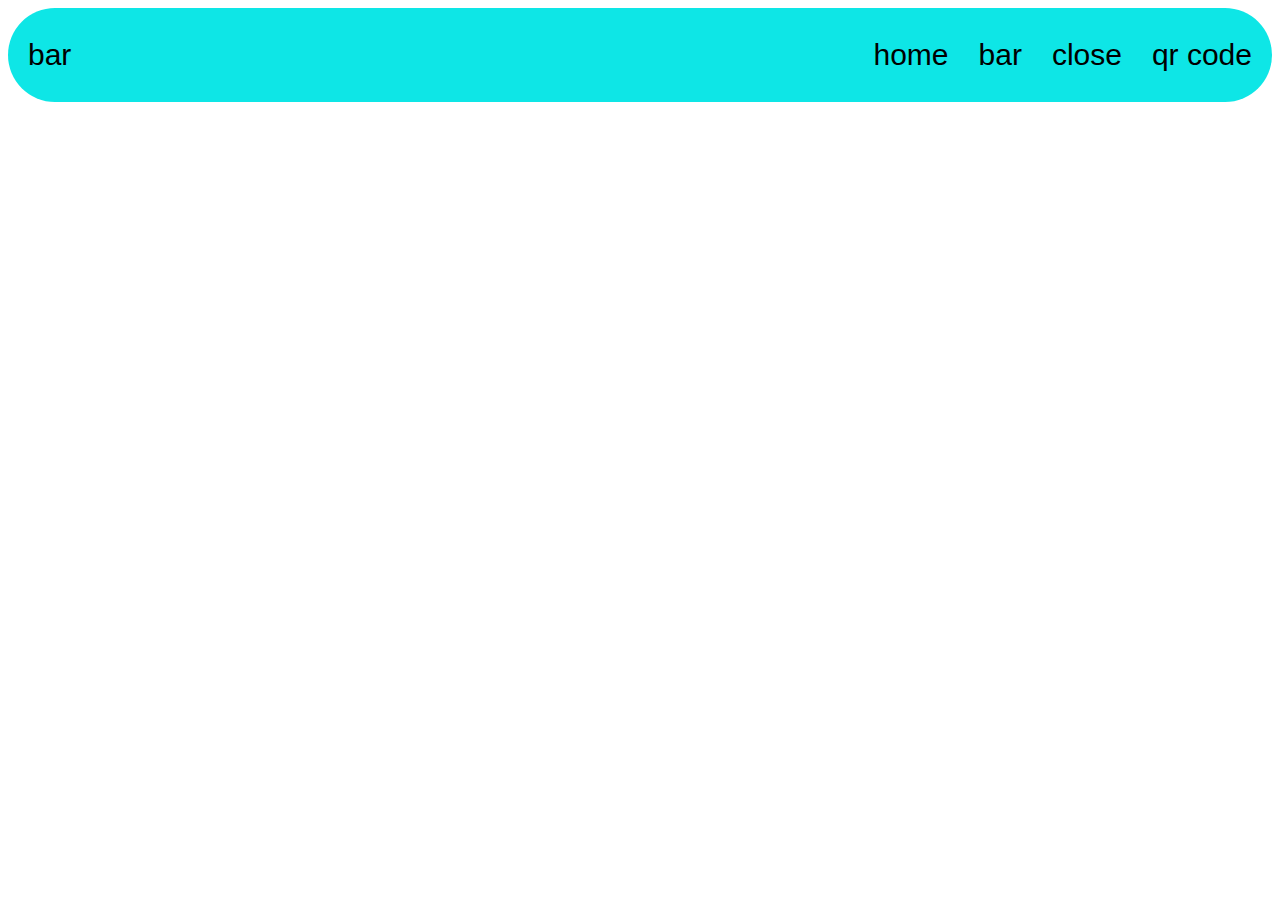
<file: bar.html>
<!DOCTYPE html>
<html lang="en">
<head>
    <meta charset="UTF-8">
    <meta name="viewport" content="width=device-width, initial-scale=1.0">
    <title>Document</title>
    <link rel="stylesheet" href="style.css">
</head>
<body>
    <div class="bar">
        <p class="title">bar</p>
        <div class="container">
                <p class="iterm1">home</p>
                <p class="iterm2">bar</p>
                <p class="iterm3">close</p>
                <p class="iterm4">qr code</p>
    </div>
</body>
</html>
</file>
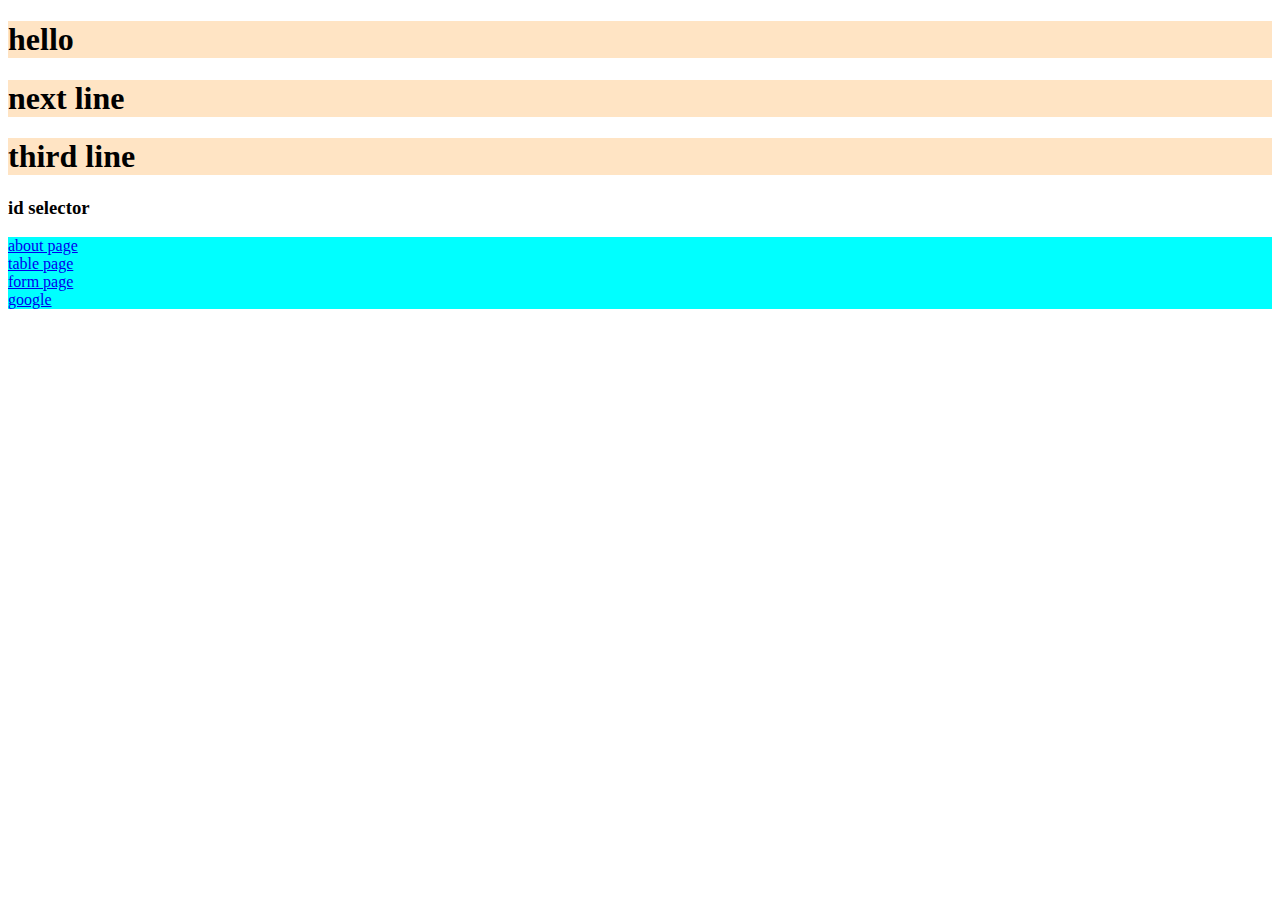
<file: college.html>
<!DOCTYPE html>
<html lang="en">
<head>
    <meta charset="UTF-8">
    <meta name="viewport" content="width=<h1 style=colo>, initial-scale=1.0">
    <title>Document</title>
    <link rel="stylesheet" href="style.css">
</head>
<body>
   
    <h1 style="color: black;">hello</h1>
    <h1>next line</h1>
    <h1>third line</h1>
    <h3 id="new">id selector</h3>
   <p class="line"><a href="about.html">about page</a><br>
    <a href="table.html">table page</a><br>
    <a href="form.html">form page</a><br>
    <a href="https://www.google.com/">google</a></p>
</body>
</html>
</file>
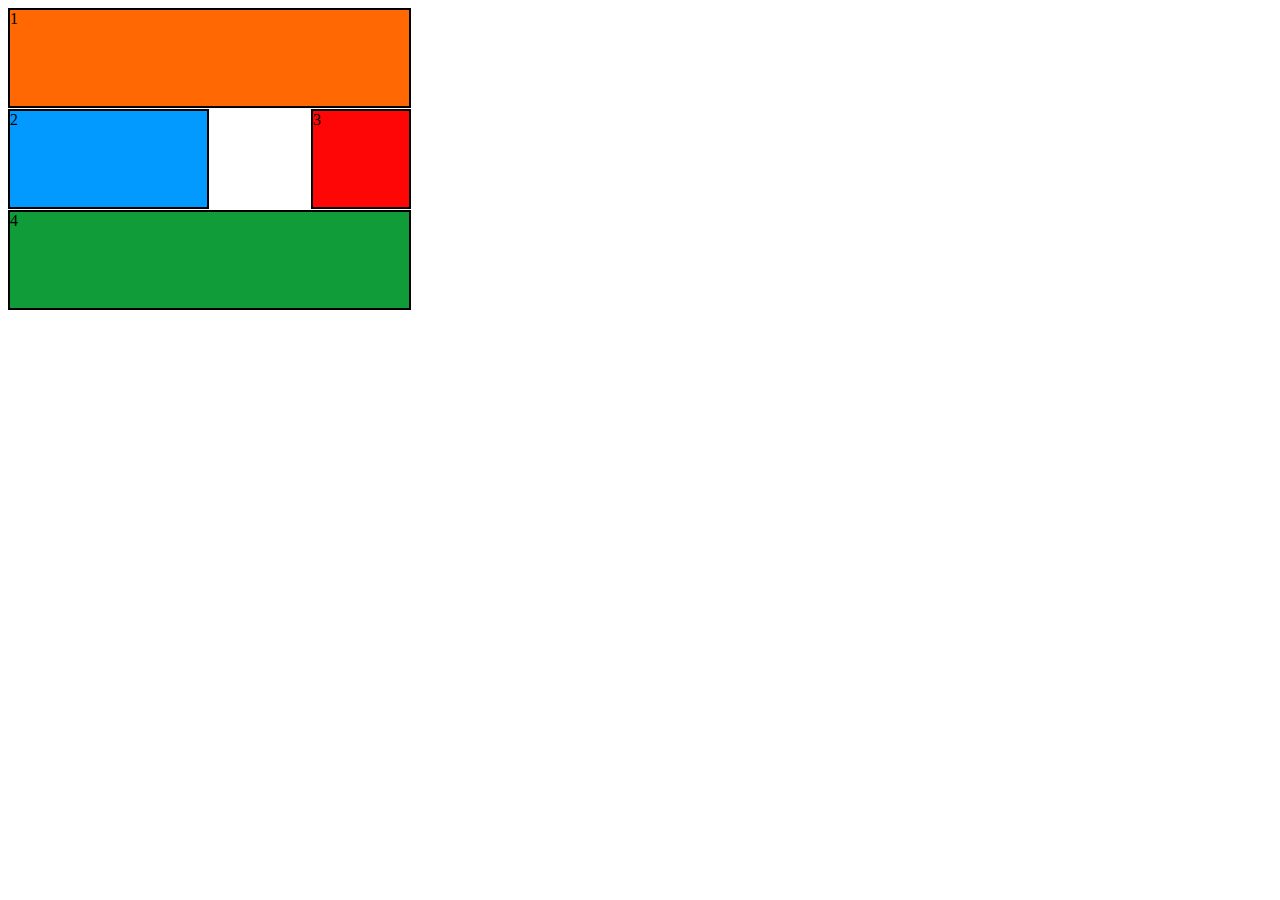
<file: display.html>
<!DOCTYPE html>
<html lang="en">
<head>
    <meta charset="UTF-8">
    <meta name="viewport" content="width=>, initial-scale=1.0">
    <title>Document</title>
    <link rel="stylesheet" href="style.css">
</head>
<body>
    <!-- <div class="flex-container">
    <div class="iterm1">1</div>
    <div class="iterm2">2</div>
    <div class="iterm3">3</div>
    <div class="iterm4">4</div>
    </div> -->
    <div>
    <div  circle class="grid-container">
    <div  circle class="item1">1</div>
    <div  circle class="item2">2</div>
    <div  circle class="item3">3</div>  
    <div  circle class="item4">4</div>  
     
  
    </div>
    <div class="circle"></div>
</body>
</html>
    
</body>
</html>
</file>
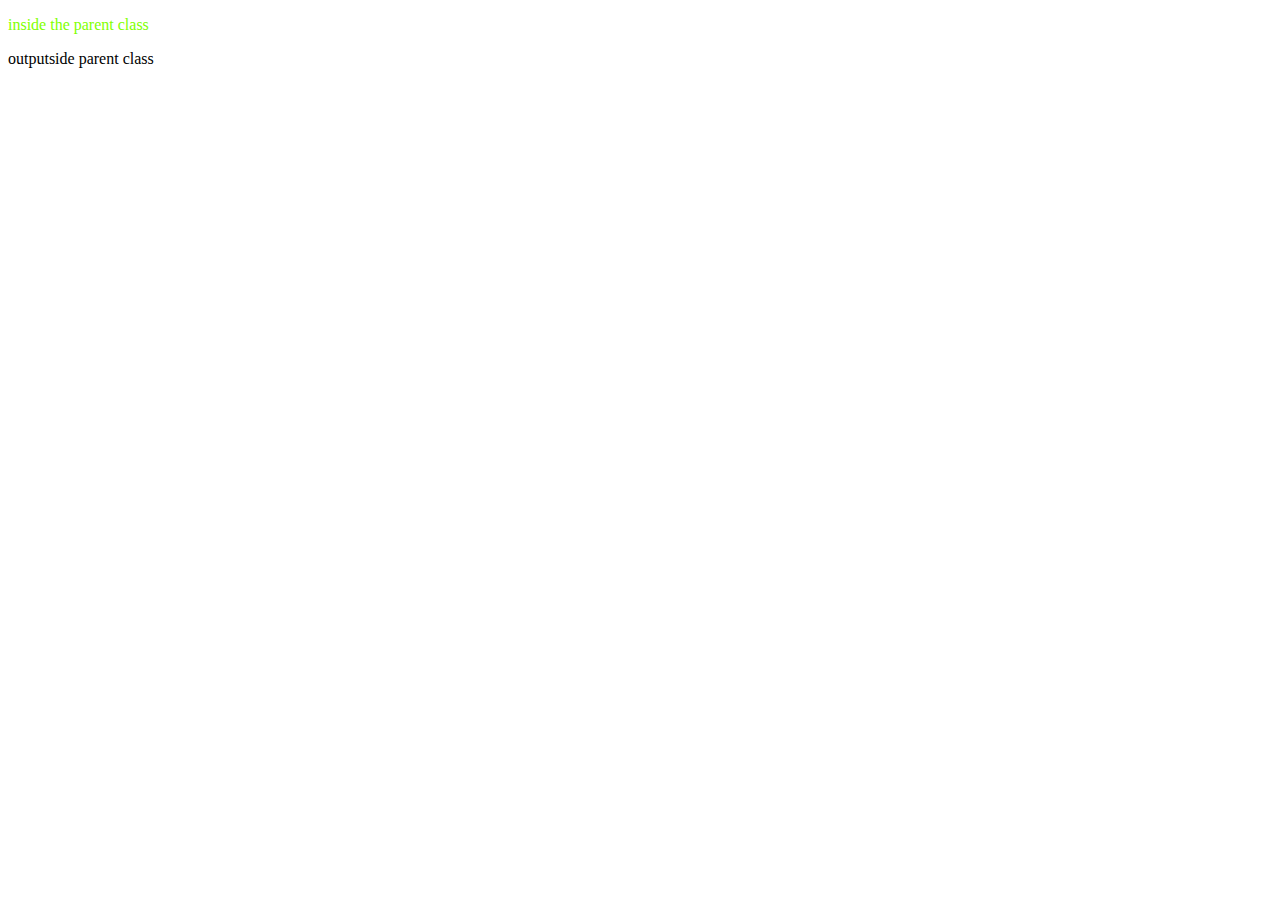
<file: parent.html>
<!DOCTYPE html>
<html lang="en">
<head>
    <meta charset="UTF-8">
    <meta name="viewport" content="width=device-width, initial-scale=1.0">
    <title>Document</title>
    <link rel="stylesheet" href="style.css">
</head>
<body>
    <div class="parent">
        <P>inside the parent class </P>
        </div>
        <div clas="parent">
        <p>outputside parent class</p>
        </div>
</body>
</html>
</file>
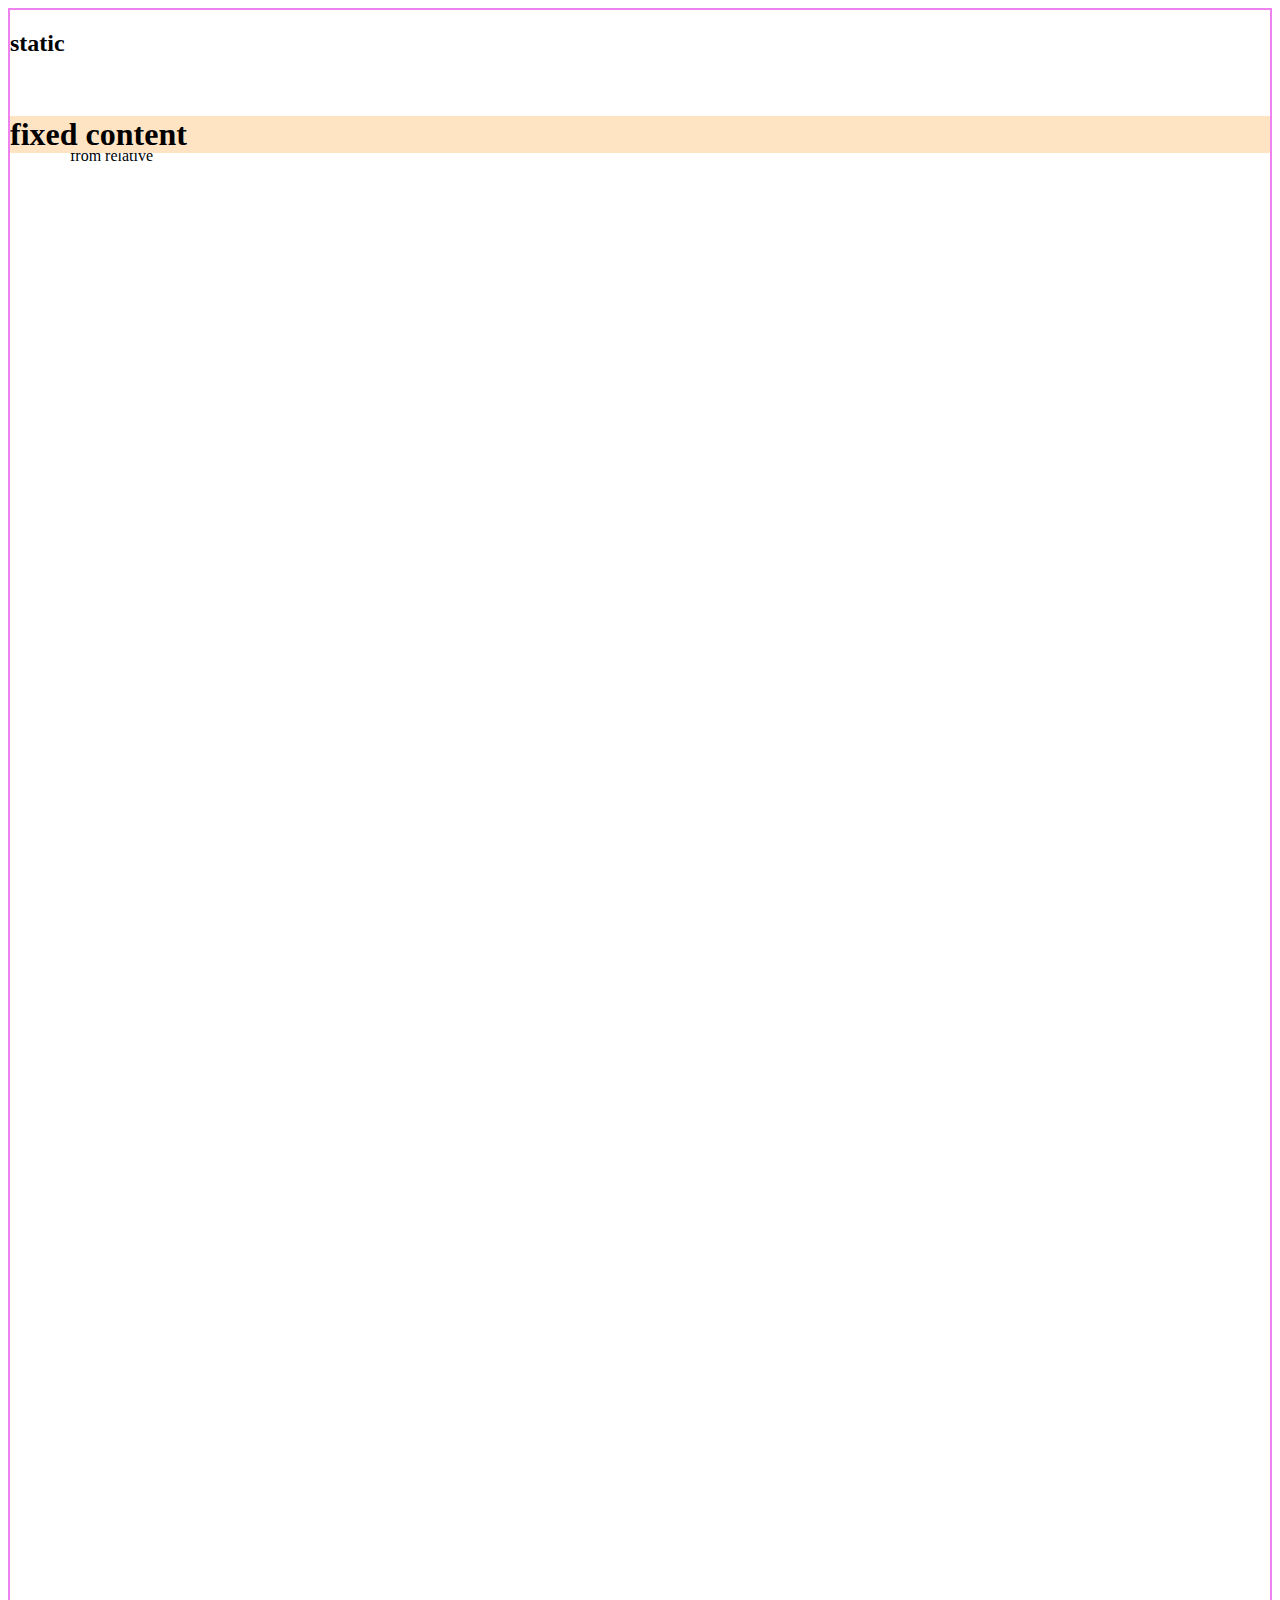
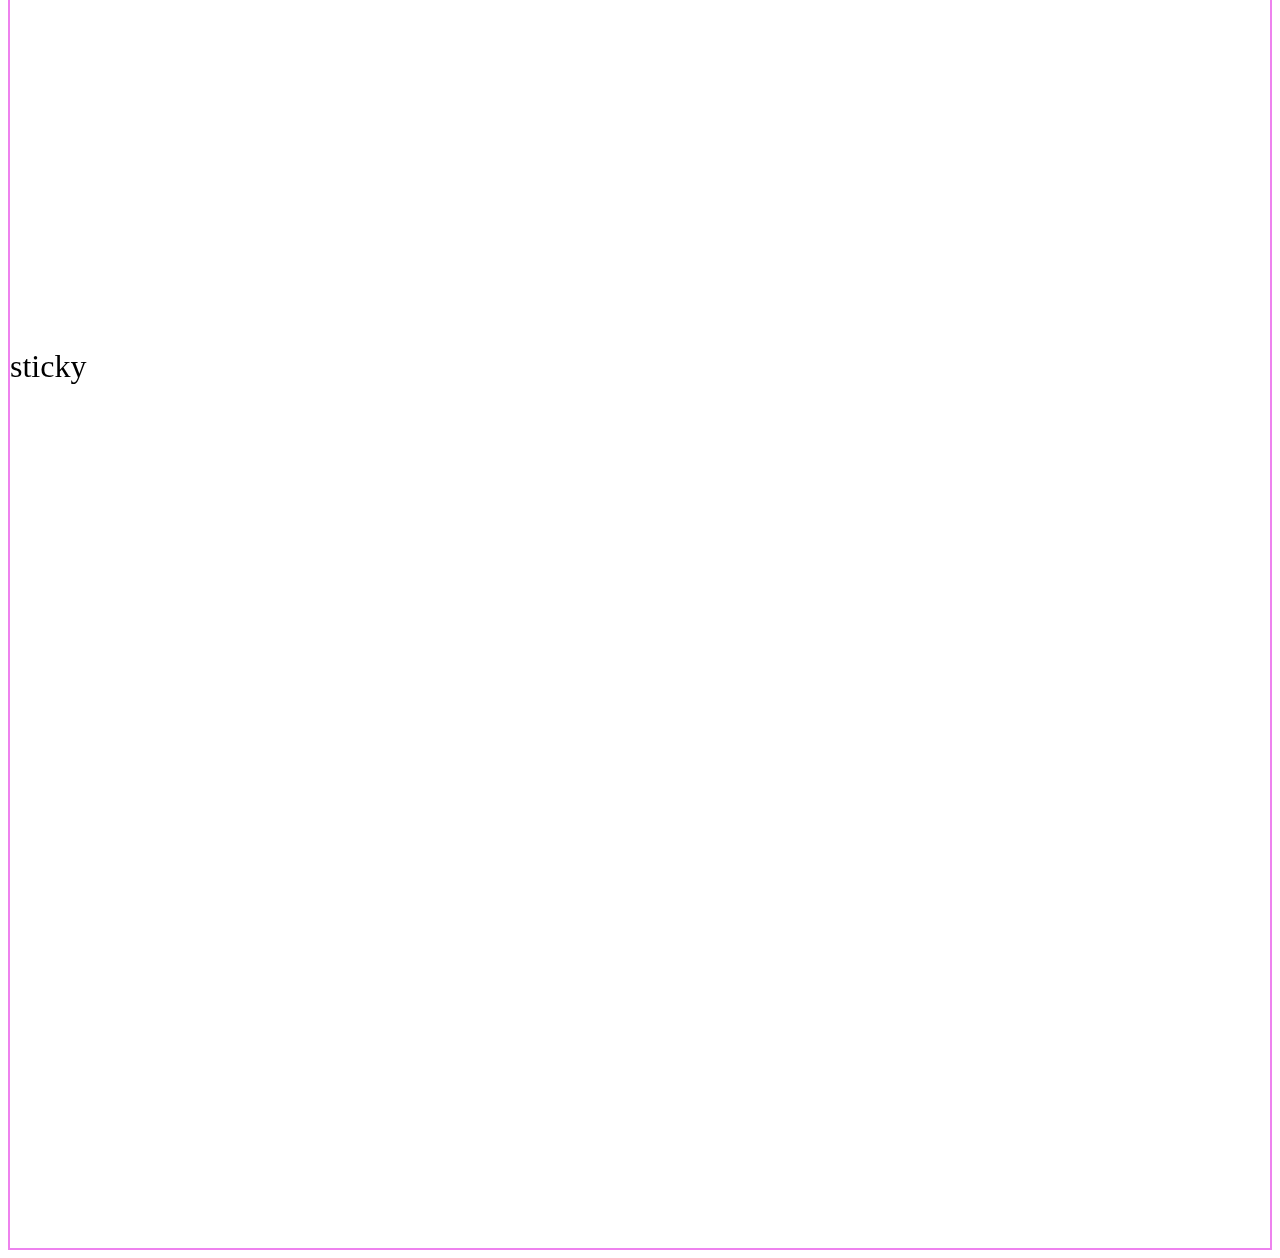
<file: position.html>
<!DOCTYPE html>
<html lang="en">
<head>
    <meta charset="UTF-8">
    <meta name="viewport" content="width=device-width, initial-scale=1.0">
    <title>Document</title>
    <link rel="stylesheet" href="style.css">
</head>
<body>
    <div class="position">
    <h2 class="static">static</h2>
    <div class="relative">
        <p> from relative</p>
    </div>
    
    <div class="page">
        <h1 class="fixed">
            fixed content
        </h1>
        </div>
        <div class="page">
        </div>
    <div class="page">
        <p class="sticky">
            sticky
        </p>
    </div>
    
</body>
</html>
</file>
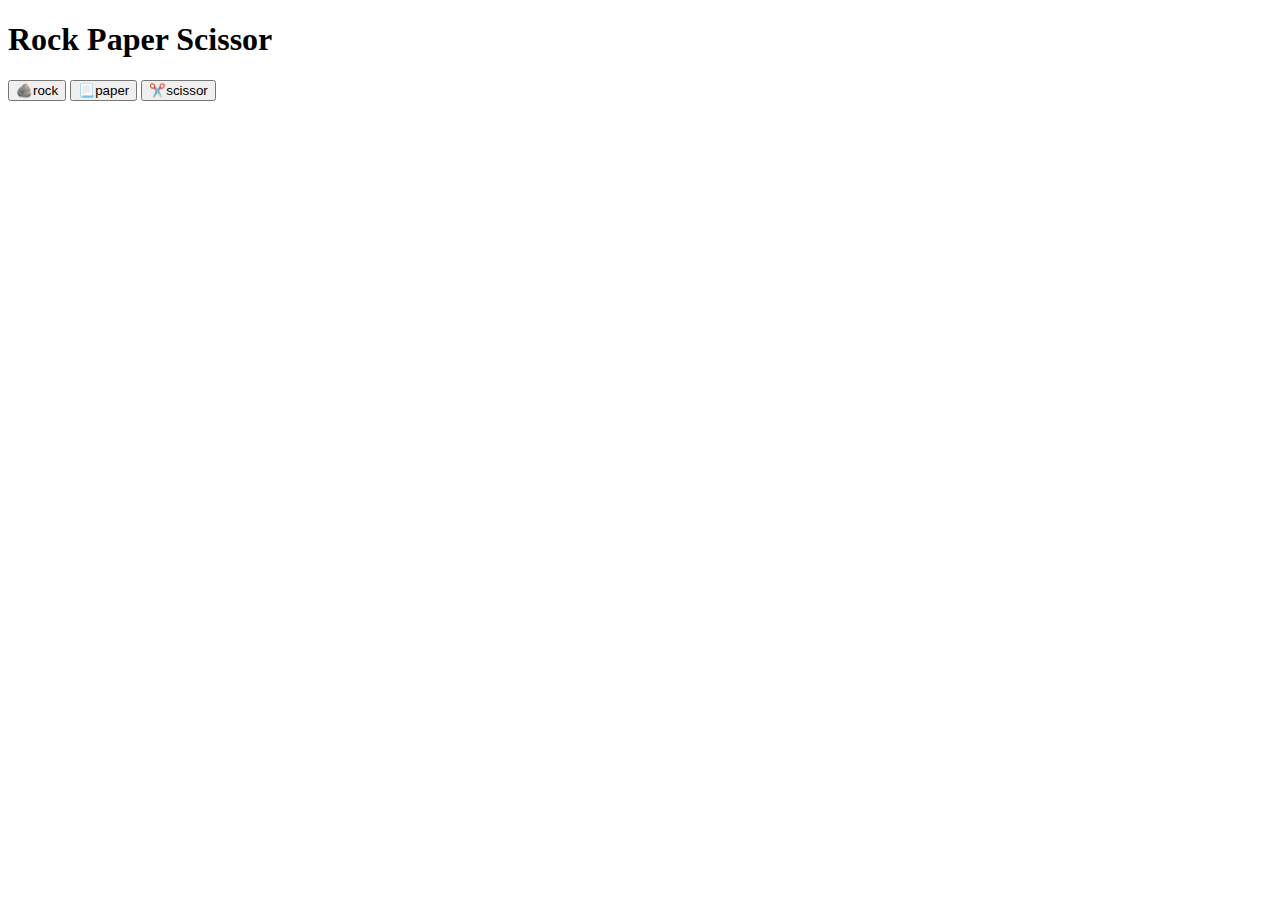
<file: rock.html>
<!DOCTYPE html>
<html lang="en">

<head>
  <meta charset="UTF-8">
  <meta name="viewport" content="width=device-width, initial-scale=1.0">
  <title>Document</title>
</head>
<body>
  <h1>Rock Paper Scissor</h1>
  <button onclick="game('rock')">🪨rock</button>
  <button onclick="game('paper')">📃paper</button>
  <button onclick="game('scissor')">✂️scissor</button>

  <h1 id="result"></h1>

  <script>
    function game(user) {
      const choices = ['rock', 'paper', 'scissor']
      const computer = choices[Math.floor(Math.random() * 3)]
      let result = ''
      if (user === computer) {
        result = 'its draw🙌'
      }

      else if ((user === 'rock' && computer === ' scissor') ||
        (user === 'paper' && computer === 'rock') ||
        (user === 'scissor' && computer === 'paper')) {
        result = 'you won😍😍'
      }
      else {
        result = 'you lose👎🤬'
      }
      
        document.getElementById('result').innerText = result
      }
  </script>
</body>

</html>
</file>
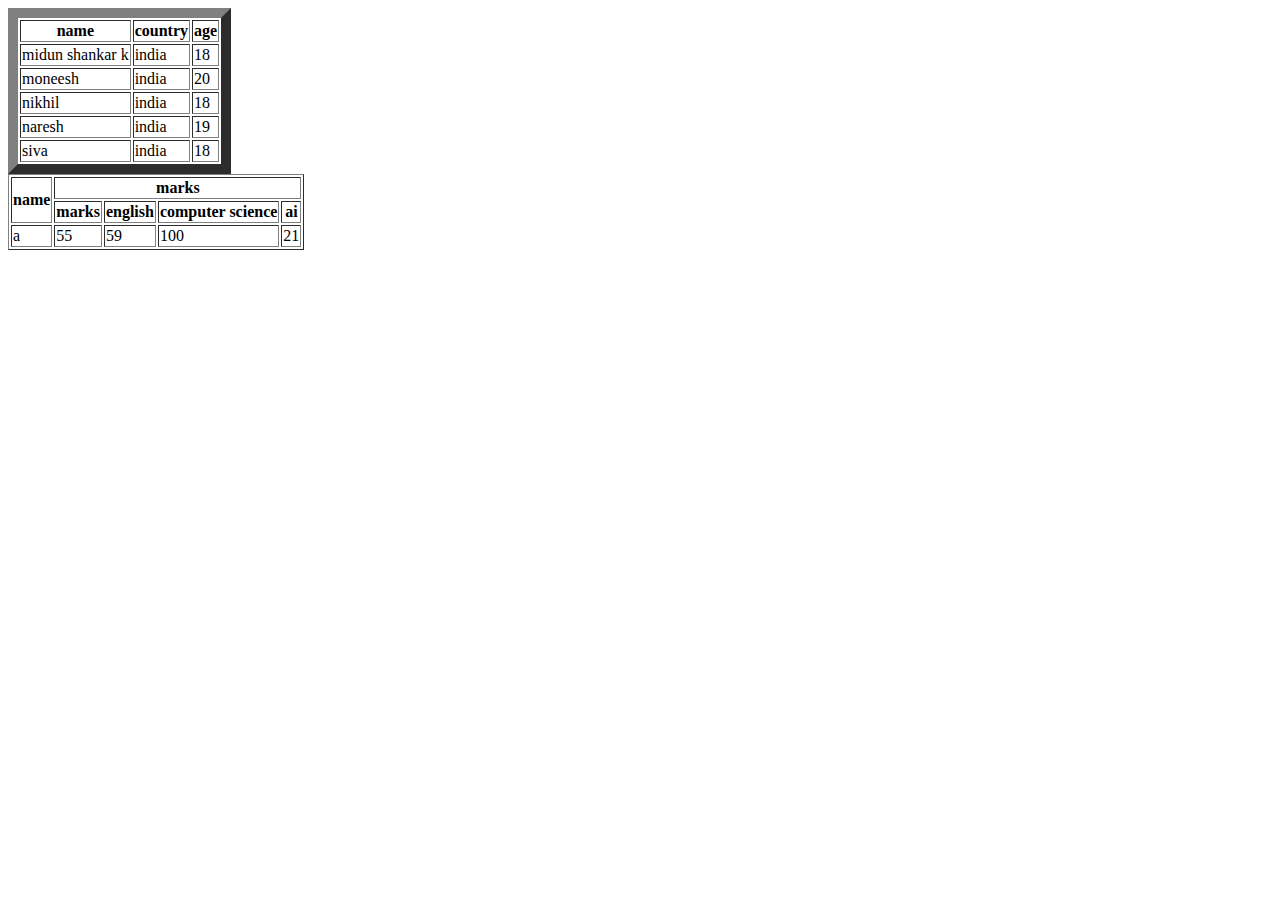
<file: table.html>
<!DOCTYPE html>
<html lang="en">
<head>
    <meta charset="UTF-8">
    <meta name="viewport" content="width=device-width, initial-scale=1.0">
    <title>Document</title>
</head>
<body>
    <table border="10">
        <tr>
            <th>name</th>
            <th>country</th>
            <th>age</th>
        </tr>
        <tr>
            <td>midun shankar k</td>
            <td>india</td>
            <td>18</td>
        </tr>
        </tr>
        <tr>
            <td>moneesh</td>
            <td>india</td>
            <td>20</td>
        </tr>
        <tr>
            <td>nikhil</td>
            <td>india</td>
            <td>18</td>
        </tr>
        <tr>
            <td>naresh</td>
            <td>india</td>
            <td>19</td>
        </tr>
        <tr>
            <td>siva</td>
            <td>india</td>
            <td>18</td>
        </tr>
    </table>
    <table border=1>
        <tr>
           <th rowspan="2">name</th>
           <th colspan="4">marks</th>
        </tr>
        <tr>
            <th>marks</th>
            <th>english</th>
            <th>computer science</th>
            <th>ai</th>
        </tr>
        <tr>
            <td>a</td>
            <td>55</td>
            <td>59</td>
            <td>100</td>
            <td>21</td>
        </tr>
    </table>
</body>
</html>
</file>
<file: style.css>
.line {
    background-color: aqua;
}

#new {
    font-family: curvive;
}

H1 {
    background-color: bisque;
}

.parent p {
    color: chartreuse
}

p:hover {
    color: green;
    background-color: aquamarine;
}

.border {
    border: 2px solid black;
    padding-left: 50px;
    border-radius: 20px;
    border-style: dotted;
}

.margin {
    border: 3px soild black;
    padding: 50px;

}

.margin2 {
    border: 3px soild black;
    margin-top: 50px;

}

.static {
    position: static;
}

.position {
    border: 2px solid violet;
}

.relative {
    position: relative;
    top: 70px;
    left: 60px;
}

.page {
    height: 100vh;
}

.fixed {
    position: sticky;
    left: 80px;
}

.sticky {
    position: sticky;
    top: 0;
    font-size: xx-large;
}

.inline {
    display: inline;
}

.flex-container {
    display: flex;
    /* flex-direction: row-reverse; */
    justify-content: space-evenly;
    align-items: center;
    background-color: aqua;
    height: 100vh;
}

.flex-container div {
    background-color: peachpuff;
    border: 2px solid brown;
    height: 100px;
    width: 100px;
}

.iterm2 {
    /* flex-grow: 2;*/
    flex-shrink: 0;
}

.bar {
    display: flex;
    justify-content: space-between;
    padding-left: 20px;
    padding-right: 20px;
    color: black;
    background-color: rgb(14, 230, 230);
    border-radius: 50px;
    font-size: 30px;
    font-family: Arial, Helvetica, sans-serif;
}

.container {
    display: flex;
    gap: 30px;
}

.grid-container{
    display: grid;
    grid-template-rows: 100px 100px 100px;
    grid-template-columns: 100px 100px 100px 100px;
    gap: 1px;
    border-block-end-color:red

}

/* .grid-container div{
    background-color: rgb(206, 13, 206);
    border: 2px soild rgb(5, 5, 5);
   gap: 10; */


.item1 {
    grid-column-start: 1;
    grid-column-end: 5;
    background-color: rgb(255, 104, 3);
    border: 2px solid black;
}

.item2 {
    grid-column-start: 1;
    grid-column-end: 3;
    background-color: rgb(3, 154, 255);
    border: 2px solid black;
}
.item3 {
    grid-column-start: 4;
    background-color: #ff0606;
    border: 2px solid black;
}
.item4 {
    grid-column-start: 1;
    grid-column-end: 5;
    background-color: rgb(15, 156, 57);
    border: 2px solid black;  
}
</file>
